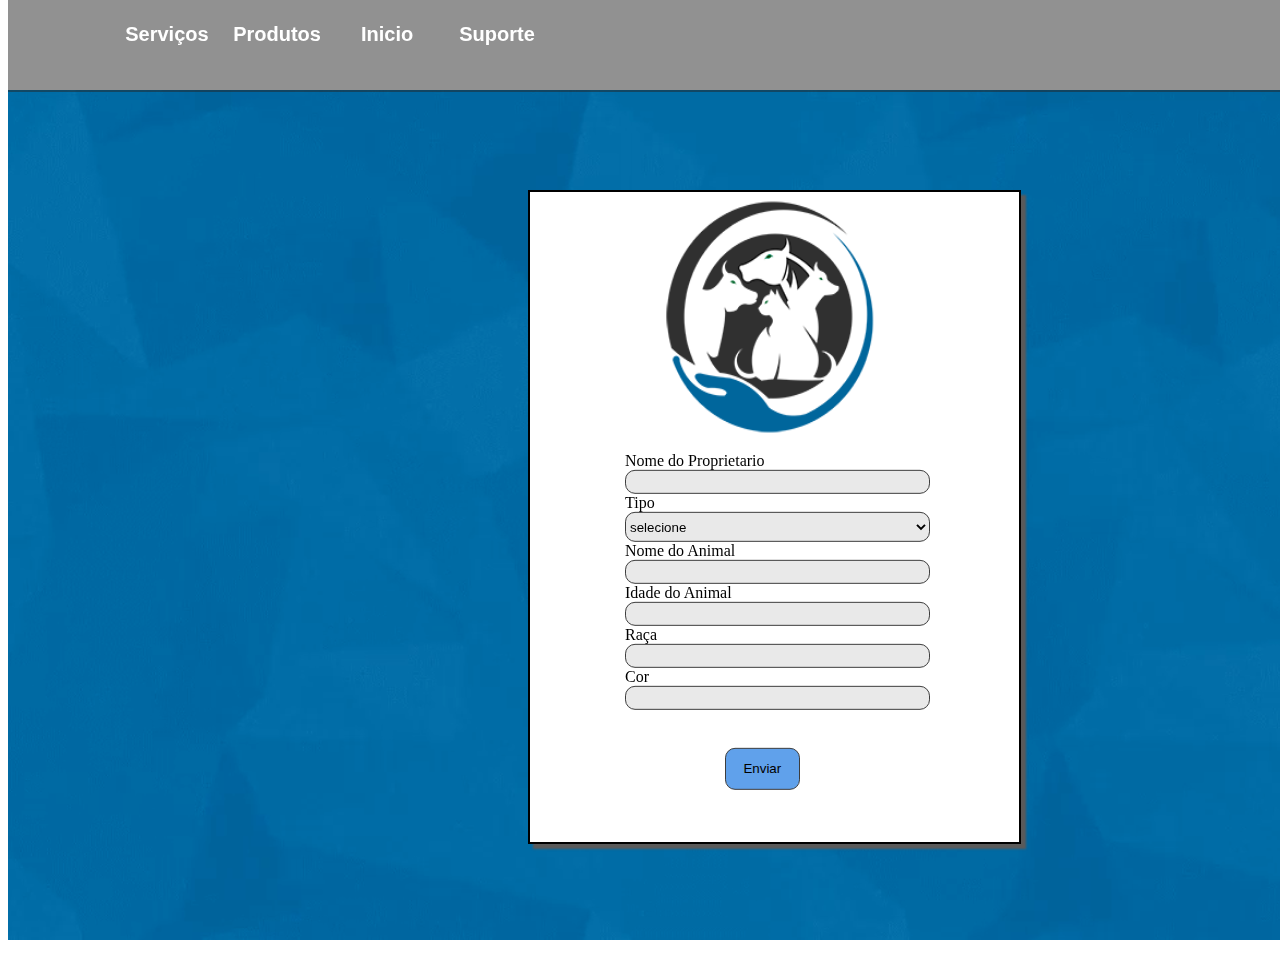
<file: Cadastro.html>
<!DOCTYPE html>
<html >
<head>
    <meta charset="UTF-8">
    <meta http-equiv="X-UA-Compatible" content="IE=edge">
    <meta name="viewport" content="width=device-width, initial-scale=1.0">
    <title>Cadastro</title>
    <link rel="stylesheet" href="Resources/CSS/Cadastro.css">
</head>
<body>
    <div id="page">
        
        <div class="Body">
            <video autoplay loop muted poster="">
                <source src="Imgs/backgrounds/202109010624201158X638.mp4" type="video/mp4">
                </video>
            <form class="formulario">
                
                <div class="petimage"></div> <p></p>
                 <div class="inputsescrita">
                Nome do Proprietario<br>
               <input type="text" class="inputnomedoproprietario"><br>
               Tipo<br> 
               <select id="tipo" class="tipoinput">
                <option selected disabled value="">selecione</option>
                <option>Gato</option>
                <option>Cachorro</option>
                <option>Passaro</option>
            </select><br>
            Nome do Animal<br>
            <input type="text" class="nomedoanimal"><br>
            Idade do Animal <br>
            <input type="number" class="idadeinput"><br>
            Raça<br>
            <input type="text" class="raçainput"><br>
            Cor <br>
            <input type="text" class="corinput">
            <button type="submit">Enviar</button>
                 </div>
                 
            </form>
            
        </div>
        <div class="Footer"></div>
    <div class="Head">
        <div class="headbackground">
                
        </div>
        <a href="Serviços.html"class="Serviços">
            <br>
            Serviços
        </a>

        <a href="Produtos.html" class="Produtos">
            <br>
            Produtos
        </a>
        <a href="index.html" class="Inicio">
            <br>
            Inicio
        </a>
        <a href="Suporte.html" class="FaleConosco">
            <br>
            Suporte
        </a>
        <a class="Logo"></a>
    </div>
</div>
</body>
</html>
</file>
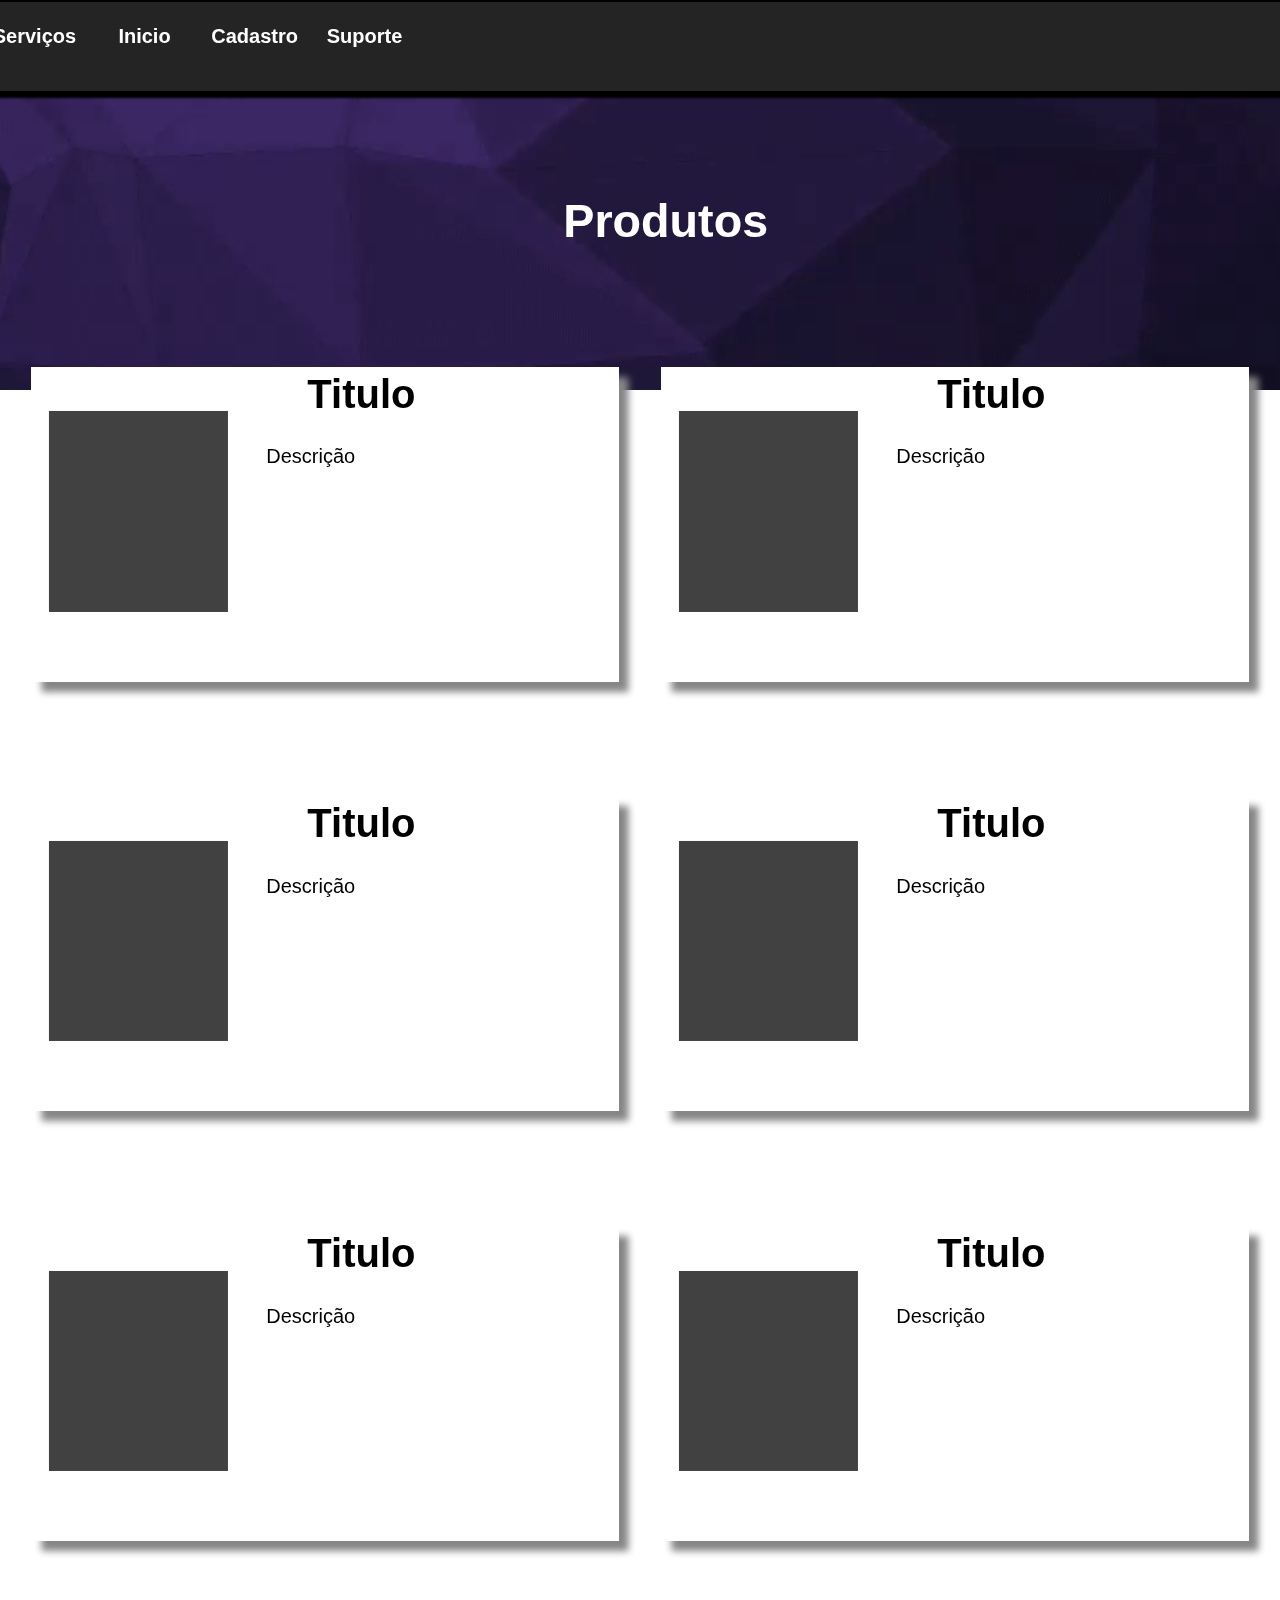
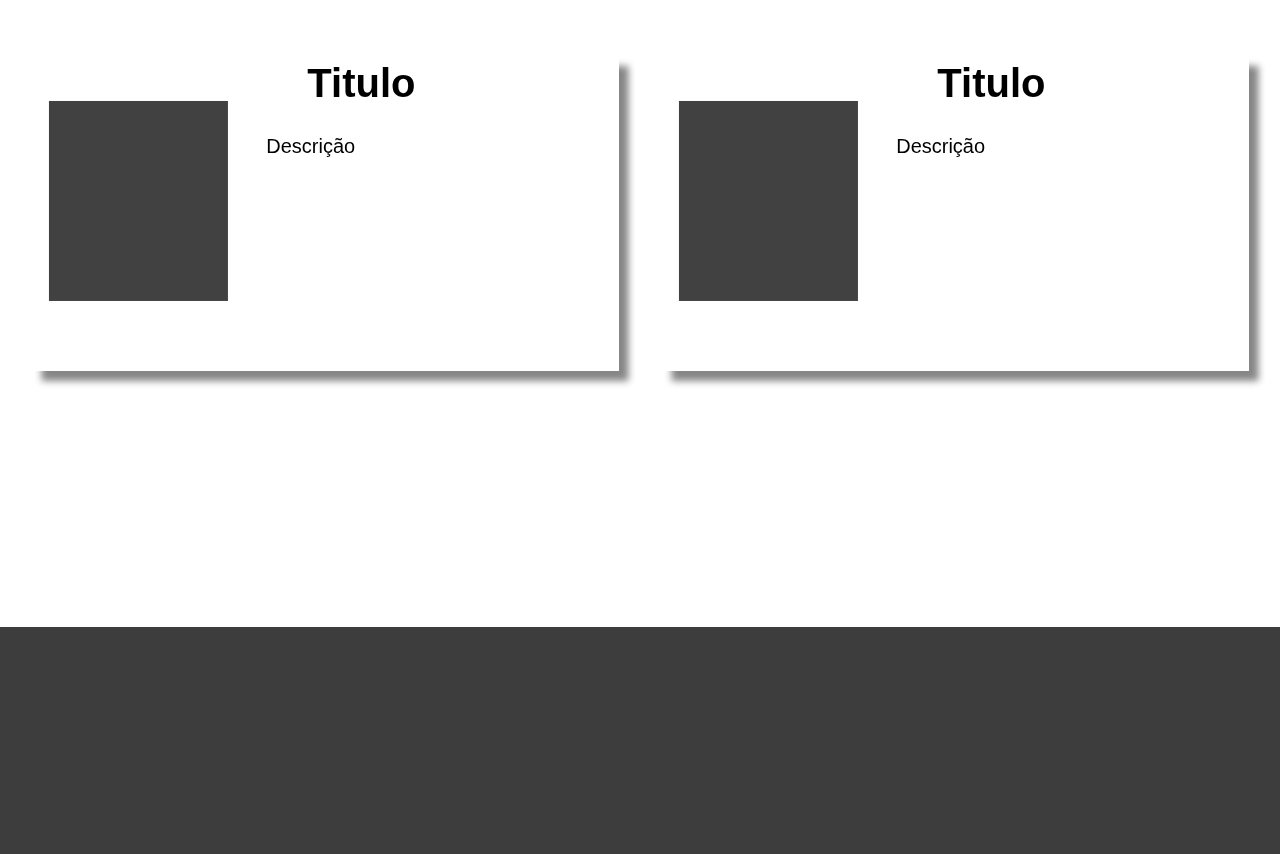
<file: Produtos.html>
<!DOCTYPE html>
<html lang="en">
<head>
    <meta charset="UTF-8">
    <meta http-equiv="X-UA-Compatible" content="IE=edge">
    <meta name="viewport" content="width=device-width, initial-scale=1.0">
    <title>Produtos</title>
    <link rel="stylesheet" href="Resources/CSS/Produtos.css">
</head>
<body>
    <div id="corpo">
        <div class="Body">
            <div class="banner">
                <video autoplay loop muted poster="">
                    <source src="Imgs/backgrounds/20210901062731.mp4" type="video/mp4">
                    </video>
                <h1>Produtos</h1>
                
            </div>
            <div class="fundobody"></div>
            <table>
                <tr>
                    <td>
                        <div class="produtos">
                            <h1>Titulo</h1>
                            <p>Descrição</p>
                            <div class="images"></div>
                        </div><br><br>
                    </td>
                    <td>
                        <div class="produtos">
                            <h1>Titulo</h1>
                            <p>Descrição</p>
                            <div class="images"></div>
                        </div><br><br>
                    </td>
                </tr>
                <tr>
                    <td>
                        <div class="produtos">
                            <h1>Titulo</h1>
                            <p>Descrição</p>
                            <div class="images"></div>
                        </div><br><br>
                    </td>
                    <td>
                        <div class="produtos">
                            <h1>Titulo</h1>
                            <p>Descrição</p>
                            <div class="images"></div>
                        </div><br><br>
                    </td>
                </tr>
                <tr>
                    <td>
                        <div class="produtos">
                            <h1>Titulo</h1>
                            <p>Descrição</p>
                            <div class="images"></div>
                        </div><br><br>
                    </td>
                    <td>
                        <div class="produtos">
                            <h1>Titulo</h1>
                            <p>Descrição</p>
                            <div class="images"></div>
                        </div><br><br>
                    </td>
                </tr>
                <tr>
                    <td>
                        <div class="produtos">
                            <h1>Titulo</h1>
                            <p>Descrição</p>
                            <div class="images"></div>
                        </div><br><br>
                    </td>
                    <td>
                        <div class="produtos">
                            <h1>Titulo</h1>
                            <p>Descrição</p>
                            <div class="images"></div>
                        </div><br><br>
                    </td>
                </tr>
               
               
            </table>
        </div>
        <div class="Footer"></div>
        <div class="Head">
            <div class="headbackground">
                    
            </div>
            <a href="Serviços.html"class="Inicio">
                <br>
                Serviços
            </a>
    
            <a href="index.html" class="Produtos">
                <br>
                Inicio
            </a>
            <a href="Cadastro.html" class="Cadastro">
                <br>
                Cadastro
            </a>
            <a href="Suporte.html" class="FaleConosco">
                <br>
                Suporte
            </a>
            <a class="Logo"></a>
        </div>
    </div>
</body>
</html>
</file>
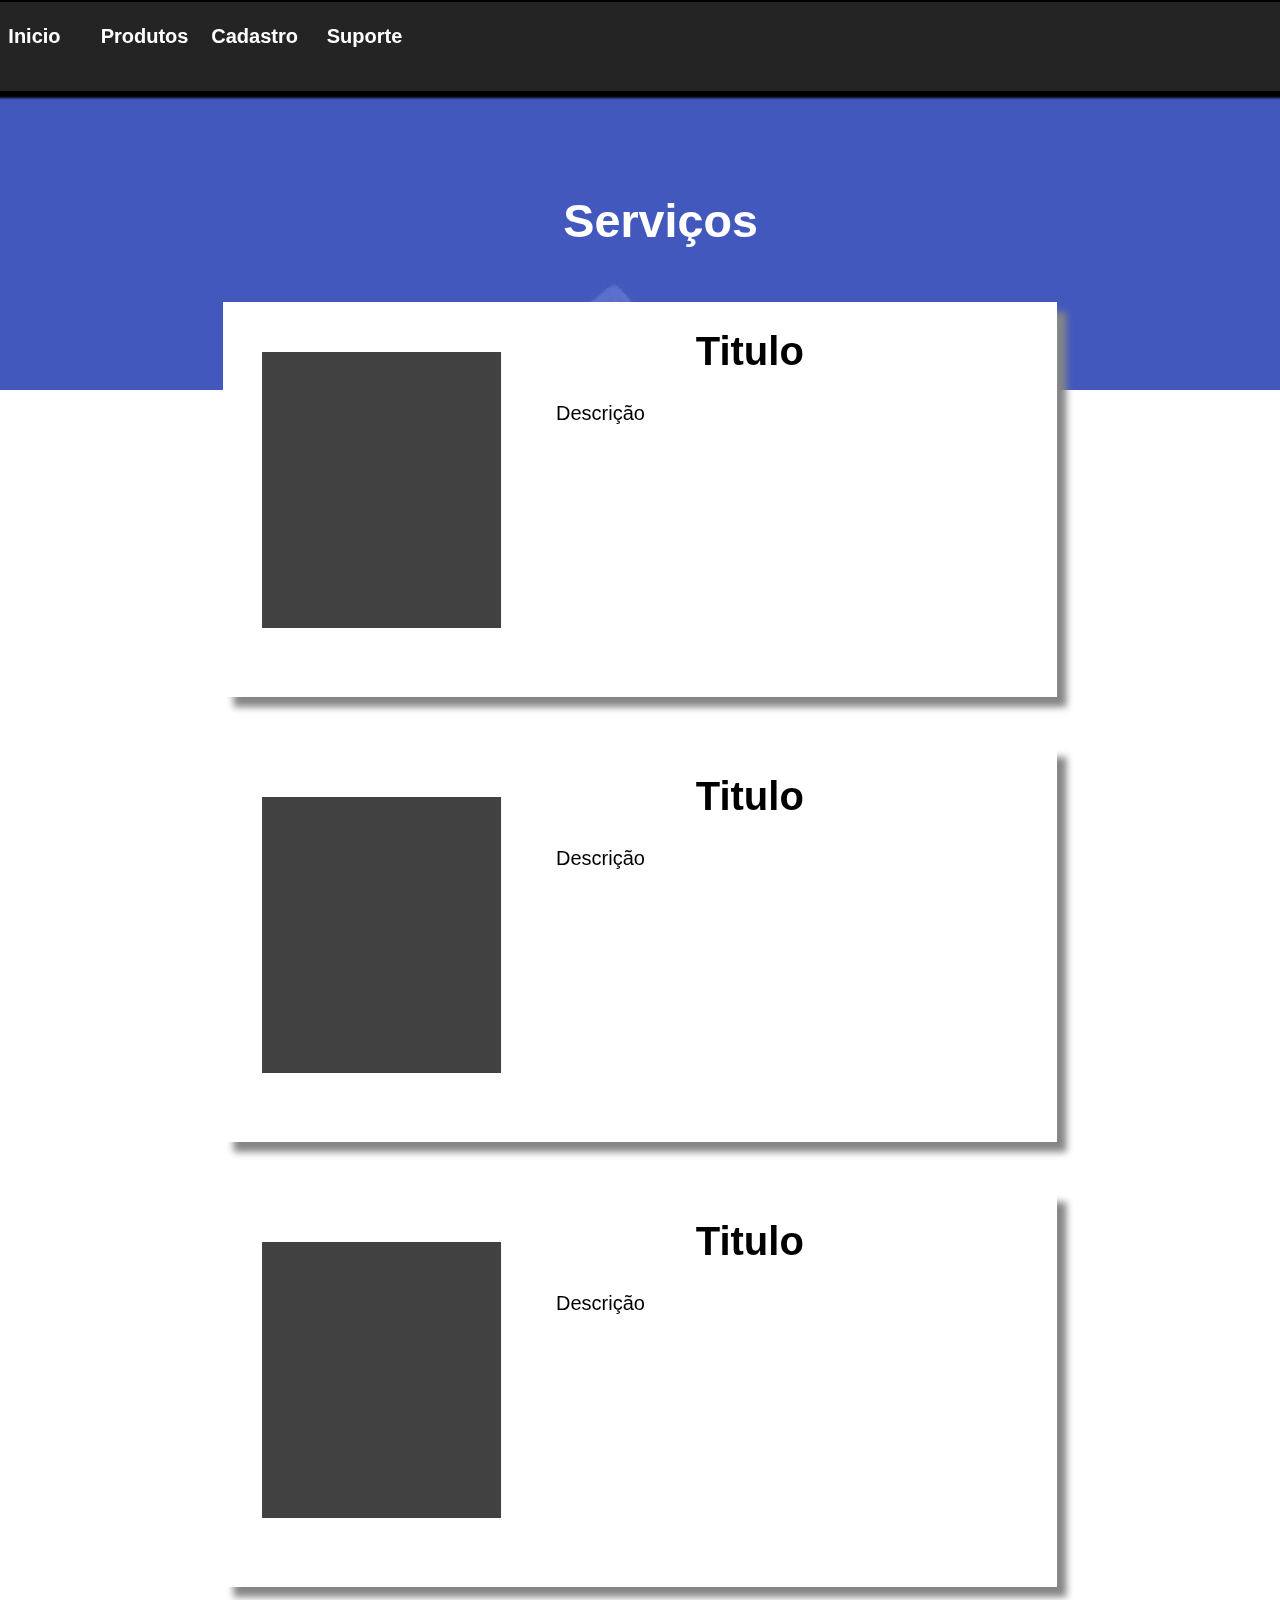
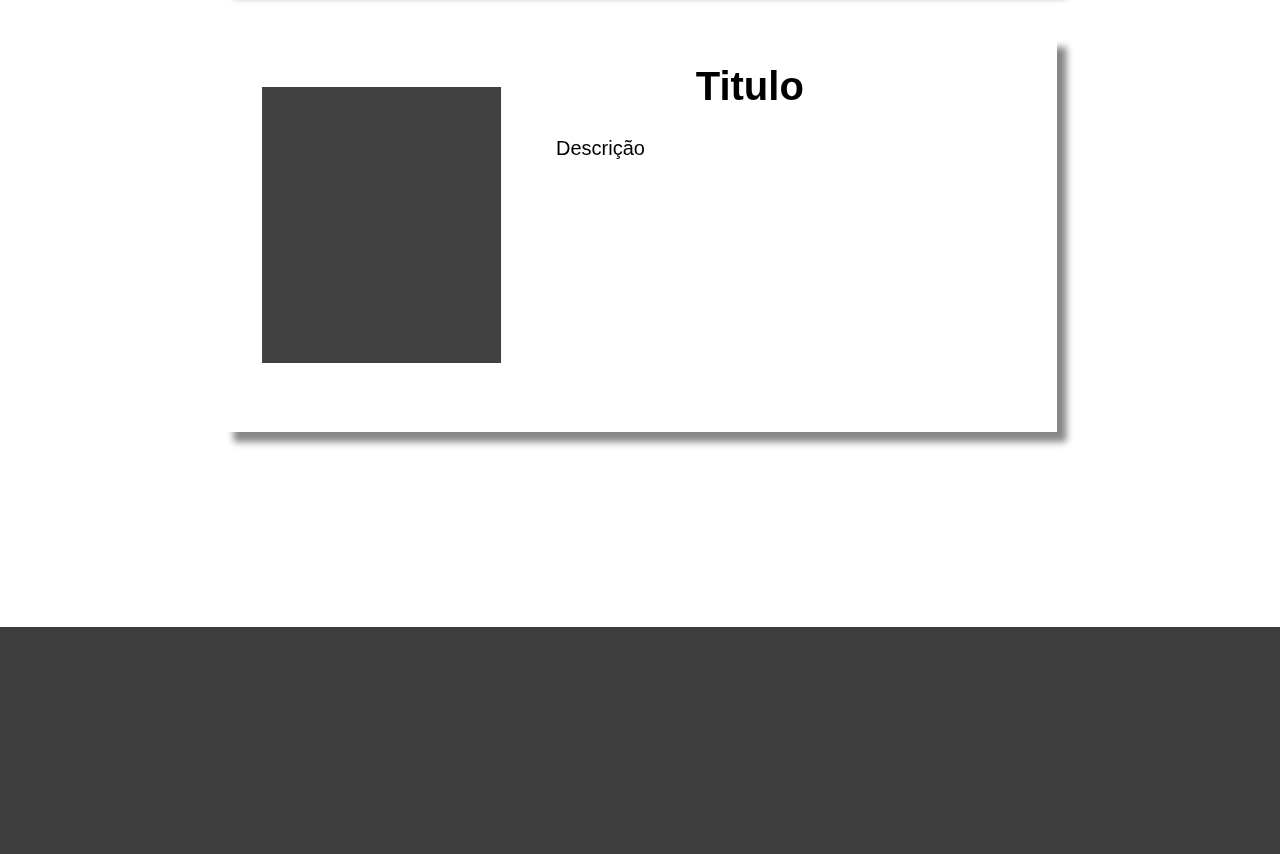
<file: Serviços.html>
<!DOCTYPE html>
<html>
<head>
    <meta charset="UTF-8">
    <meta http-equiv="X-UA-Compatible" content="IE=edge">
    <meta name="viewport" content="width=device-width, initial-scale=1.0">
    <title>Serviços</title>
    <link rel="stylesheet" href="Resources/CSS/Serviços.css">
</head>
<body>
    <div id="corpo">
        <div class="Body">
            <div class="banner">
                <video autoplay loop muted poster="">
                    <source src="Imgs/backgrounds/20210901062834.mp4" type="video/mp4">
                    </video>
                <h1>Serviços</h1>
            </div>
            <div class="fundobody"></div>
            <table>
                <tr>
                    <td>
                        <div class="serviços">
                            <h1>Titulo</h1>
                            <p>Descrição</p>
                            <div class="images"></div>
                        </div><br><br>
                    </td>
                </tr>
                <tr>
                    <td>
                        <div class="serviços">
                            <h1>Titulo</h1>
                            <p>Descrição</p>
                            <div class="images"></div>
                        </div><br><br>
                    </td>
                </tr><br>
                <tr>
                    <td>
                        <div class="serviços">
                            <h1>Titulo</h1>
                            <p>Descrição</p>
                            <div class="images"></div>
                        </div><br><br>
                    </td>
                </tr><br>
                <tr>
                    <td>
                        <div class="serviços">
                            <h1>Titulo</h1>
                            <p>Descrição</p>
                            <div class="images"></div>
                        </div><br><br>
                    </td>
                </tr>
            </table>
        </div>
        <div class="Footer"></div>
        <div class="Head">
            <div class="headbackground">
                    
            </div>
            <a href="index.html"class="Inicio">
                <br>
                Inicio
            </a>
    
            <a href="Produtos.html" class="Produtos">
                <br>
                Produtos
            </a>
            <a href="Cadastro.html" class="Cadastro">
                <br>
                Cadastro
            </a>
            <a href="Suporte.html" class="FaleConosco">
                <br>
                Suporte
            </a>
            <a class="Logo"></a>
        </div>
    </div>
</body>
</html>
</file>
<file: Resources/CSS/Cadastro.css>
@charset "UTF-8";
#page {
  width: 1518px;
  height: 2533px; }

/* animation: name duration timing-function delay iteration-count direction fill-mode; */
body {
  display: flex;
  justify-content: center;
  background-color: white; }

#page {
  width: 1533px;
  height: 800px; }
  #page .Head {
    text-align: center;
    font: bold 15pt Arial;
    color: white;
    top: 0;
    position: fixed;
    width: 1533px;
    height: calc(800px*0.115); }
    #page .Head .headbackground {
      width: 1533px;
      height: 100%;
      background-color: #242424;
      opacity: 0.5; }
    #page .Head .Serviços {
      -webkit-appearance: button;
      -moz-appearance: button;
      appearance: button;
      text-decoration: none;
      color: initial;
      color: white;
      position: absolute;
      position: absolute;
      left: 6.78%;
      top: 0%;
      width: 7.18%;
      height: 100%;
      transition: all 0.5s; }
      #page .Head .Serviços:hover {
        color: black;
        background-color: white; }
    #page .Head .Produtos {
      -webkit-appearance: button;
      -moz-appearance: button;
      appearance: button;
      text-decoration: none;
      color: initial;
      color: white;
      position: absolute;
      position: absolute;
      left: 13.96%;
      top: 0%;
      width: 7.18%;
      height: 100%;
      transition: all 0.5s; }
      #page .Head .Produtos:hover {
        color: black;
        background-color: white; }
    #page .Head .Inicio {
      -webkit-appearance: button;
      -moz-appearance: button;
      appearance: button;
      text-decoration: none;
      color: initial;
      color: white;
      position: absolute;
      position: absolute;
      left: 21.14%;
      top: 0%;
      width: 7.18%;
      height: 100%;
      transition: all 0.5s; }
      #page .Head .Inicio:hover {
        color: black;
        background-color: white; }
    #page .Head .FaleConosco {
      -webkit-appearance: button;
      -moz-appearance: button;
      appearance: button;
      text-decoration: none;
      color: initial;
      color: white;
      position: absolute;
      position: absolute;
      left: 28.31%;
      top: 0%;
      width: 7.18%;
      height: 100%;
      transition: all 0.5s; }
      #page .Head .FaleConosco:hover {
        color: black;
        background-color: white; }
    #page .Head .Logo {
      position: absolute;
      position: absolute;
      left: 92%;
      top: 0px;
      width: 100px;
      height: 80px;
      background-image: url("../../Imgs/logo.png");
      background-size: 80% 100%;
      background-repeat: no-repeat;
      background-position: center; }
  #page .Body {
    width: 1533px;
    height: 850px;
    position: absolute;
    top: 90px;
    display: flex;
    justify-content: center; }
    #page .Body video {
      width: 1533px;
      height: 850px;
      object-fit: cover;
      position: absolute;
      top: 0px; }
    #page .Body .formulario {
      position: absolute;
      position: absolute;
      width: calc(1533px*0.319);
      height: calc(800px*0.812);
      border: 2px solid black;
      background-color: white;
      top: calc(800px*0.125);
      box-shadow: 5px 5px 2px #5a5a5a;
      display: flex;
      justify-content: center; }
      #page .Body .formulario .petimage {
        width: 300px;
        height: 250px;
        background-image: url("../../Imgs/2.png");
        background-position: center;
        background-repeat: no-repeat;
        background-size: 80% 100%; }
    #page .Body .inputsescrita {
      position: absolute;
      width: calc(1533px*0.195);
      height: 80%;
      position: absolute;
      transform: translateY(50%); }
      #page .Body .inputsescrita input {
        width: 100%;
        height: 20px;
        background-color: #e9e9e9;
        border-radius: 10px;
        border: 1px solid #3d3d3d; }
      #page .Body .inputsescrita .tipoinput {
        width: 102%;
        height: 30px;
        background-color: #e9e9e9;
        border-radius: 10px;
        border: 1px solid #3d3d3d; }
      #page .Body .inputsescrita button {
        width: 25%;
        height: 8%;
        background-color: #60a1eb;
        border: 1px solid #3d3d3d;
        border-radius: 10px;
        position: absolute;
        left: calc(1533px*0.0652);
        top: calc(800px*0.37);
        transition: all 0.5s; }
        #page .Body .inputsescrita button:hover {
          background-color: #6e6e6e; }

/*# sourceMappingURL=Cadastro.css.map */
</file>
<file: Resources/CSS/Produtos.css>
/* animation: name duration timing-function delay iteration-count direction fill-mode; */
body {
  display: flex;
  justify-content: center;
  background-color: white; }

.Body {
  width: 1533px;
  height: calc(2533px*0.879); }
  .Body .banner {
    width: 1533px;
    height: calc(2533px*0.154);
    position: fixed;
    top: calc(2533px*0.031); }
    .Body .banner video {
      width: 1533px;
      height: calc(2533px*0.154);
      object-fit: cover;
      position: absolute;
      top: 0px; }
    .Body .banner h1 {
      font: bold 35pt Arial;
      color: white;
      position: absolute;
      left: 45%;
      transform: translateX(-45%);
      margin-right: -45%;
      top: 25%;
      transform: translateY(-25%); }
  .Body .fundobody {
    position: absolute;
    top: calc(2533px*0.154);
    width: 1533px;
    height: calc(2533px*0.724);
    background-color: white; }
  .Body table {
    width: calc(1533px*0.848);
    font: 15pt Arial;
    position: absolute;
    left: 50%;
    transform: translateX(-50%);
    margin-right: -50%;
    top: calc(2533px*0.118);
    border-spacing: 40px; }
    .Body table .produtos {
      background-color: white;
      box-shadow: 10px 10px 7px #868686;
      transition: all 0.5s; }
      .Body table .produtos:hover {
        border: 5px solid #075e91;
        border-radius: 20px; }
      .Body table .produtos h1 {
        transform: translate(47%, 10%); }
      .Body table .produtos p {
        transform: translate(40%, 30%); }
      .Body table .produtos .images {
        width: calc(1533px*0.117);
        height: calc(2533px*0.079);
        background-color: #414141;
        transform: translate(10%, -35%); }

.Head {
  text-align: center;
  font: bold 15pt Arial;
  color: white;
  position: fixed;
  top: 0;
  width: 1533px;
  height: calc(2533px*0.035);
  background-color: #242424;
  border: 2px solid black;
  box-shadow: 0px 5px 2px black; }
  .Head .Inicio {
    -webkit-appearance: button;
    -moz-appearance: button;
    appearance: button;
    text-decoration: none;
    color: initial;
    color: white;
    position: absolute;
    position: absolute;
    left: 6.78%;
    top: 0%;
    width: 7.18%;
    height: 100%;
    transition: all 0.5s; }
    .Head .Inicio:hover {
      color: black;
      background-color: white; }
  .Head .Produtos {
    -webkit-appearance: button;
    -moz-appearance: button;
    appearance: button;
    text-decoration: none;
    color: initial;
    color: white;
    position: absolute;
    position: absolute;
    left: 13.96%;
    top: 0%;
    width: 7.18%;
    height: 100%;
    transition: all 0.5s; }
    .Head .Produtos:hover {
      color: black;
      background-color: white; }
  .Head .Cadastro {
    -webkit-appearance: button;
    -moz-appearance: button;
    appearance: button;
    text-decoration: none;
    color: initial;
    color: white;
    position: absolute;
    position: absolute;
    left: 21.14%;
    top: 0%;
    width: 7.18%;
    height: 100%;
    transition: all 0.5s; }
    .Head .Cadastro:hover {
      color: black;
      background-color: white; }
  .Head .FaleConosco {
    -webkit-appearance: button;
    -moz-appearance: button;
    appearance: button;
    text-decoration: none;
    color: initial;
    color: white;
    position: absolute;
    position: absolute;
    left: 28.31%;
    top: 0%;
    width: 7.18%;
    height: 100%;
    transition: all 0.5s; }
    .Head .FaleConosco:hover {
      color: black;
      background-color: white; }
  .Head .Logo {
    position: absolute;
    position: absolute;
    left: 92%;
    top: 15%;
    width: 5%;
    height: 80%;
    background-image: url("../../Imgs/logo.png");
    background-size: cover;
    background-repeat: no-repeat;
    background-position: center; }

.Footer {
  width: 1533px;
  height: calc(2533px*0.09);
  position: absolute;
  top: calc(2533px*0.879);
  background-color: #3d3d3d; }

/*# sourceMappingURL=Produtos.css.map */
</file>
<file: Resources/CSS/Serviços.css>
@charset "UTF-8";
/* animation: name duration timing-function delay iteration-count direction fill-mode; */
body {
  display: flex;
  justify-content: center;
  background-color: white; }

.Body {
  width: 1533px;
  height: calc(2533px*0.879); }
  .Body .banner {
    width: 1533px;
    height: calc(2533px*0.154);
    position: fixed;
    top: calc(2533px*0.031); }
    .Body .banner video {
      width: 1533px;
      height: calc(2533px*0.154);
      object-fit: cover;
      position: absolute;
      top: 0%; }
    .Body .banner h1 {
      font: bold 35pt Arial;
      color: white;
      position: absolute;
      left: 45%;
      transform: translateX(-45%);
      margin-right: -45%;
      top: 25%;
      transform: translateY(-25%); }
  .Body .fundobody {
    position: absolute;
    top: calc(2533px*0.154);
    width: 1533px;
    height: calc(2533px*0.724);
    background-color: white; }
  .Body table {
    width: calc(1533px*0.544);
    height: calc(2533px*0.671);
    font: 15pt Arial;
    position: absolute;
    left: 50%;
    transform: translateX(-50%);
    margin-right: -50%;
    top: calc(2533px*0.118); }
    .Body table .serviços {
      width: calc(1533px*0.544);
      height: calc(2533px*0.156);
      background-color: white;
      box-shadow: 10px 10px 7px #868686;
      transition: all 0.5s; }
      .Body table .serviços:hover {
        border: 5px solid #1082c4;
        border-radius: 20px; }
      .Body table .serviços h1 {
        position: absolute;
        left: 65%;
        transform: translateX(-65%);
        margin-right: -65%; }
      .Body table .serviços p {
        position: absolute;
        left: 40%;
        transform: translateX(-40%);
        margin-right: -40%;
        transform: translateY(80px); }
      .Body table .serviços .images {
        width: calc(1533px*0.156);
        height: calc(2533px*0.109);
        background-color: #414141;
        position: absolute;
        left: 5%;
        transform: translateX(-5%);
        margin-right: -5%;
        transform: translateY(50px); }

.Head {
  text-align: center;
  font: bold 15pt Arial;
  color: white;
  position: fixed;
  top: 0;
  width: 1533px;
  height: calc(2533px*0.035);
  background-color: #242424;
  border: 2px solid black;
  box-shadow: 0px 5px 2px black; }
  .Head .Inicio {
    -webkit-appearance: button;
    -moz-appearance: button;
    appearance: button;
    text-decoration: none;
    color: initial;
    color: white;
    position: absolute;
    position: absolute;
    left: 6.78%;
    top: 0%;
    width: 7.18%;
    height: 100%;
    transition: all 0.5s; }
    .Head .Inicio:hover {
      color: black;
      background-color: white; }
  .Head .Produtos {
    -webkit-appearance: button;
    -moz-appearance: button;
    appearance: button;
    text-decoration: none;
    color: initial;
    color: white;
    position: absolute;
    position: absolute;
    left: 13.96%;
    top: 0%;
    width: 7.18%;
    height: 100%;
    transition: all 0.5s; }
    .Head .Produtos:hover {
      color: black;
      background-color: white; }
  .Head .Cadastro {
    -webkit-appearance: button;
    -moz-appearance: button;
    appearance: button;
    text-decoration: none;
    color: initial;
    color: white;
    position: absolute;
    position: absolute;
    left: 21.14%;
    top: 0%;
    width: 7.18%;
    height: 100%;
    transition: all 0.5s; }
    .Head .Cadastro:hover {
      color: black;
      background-color: white; }
  .Head .FaleConosco {
    -webkit-appearance: button;
    -moz-appearance: button;
    appearance: button;
    text-decoration: none;
    color: initial;
    color: white;
    position: absolute;
    position: absolute;
    left: 28.31%;
    top: 0%;
    width: 7.18%;
    height: 100%;
    transition: all 0.5s; }
    .Head .FaleConosco:hover {
      color: black;
      background-color: white; }
  .Head .Logo {
    position: absolute;
    position: absolute;
    left: 92%;
    top: 15%;
    width: 5%;
    height: 80%;
    background-image: url("../../Imgs/logo.png");
    background-size: cover;
    background-repeat: no-repeat;
    background-position: center; }

.Footer {
  width: 1533px;
  height: calc(2533px*0.09);
  position: absolute;
  top: calc(2533px*0.879);
  background-color: #3d3d3d; }

/*# sourceMappingURL=Servi%C3%A7os.css.map */
</file>
